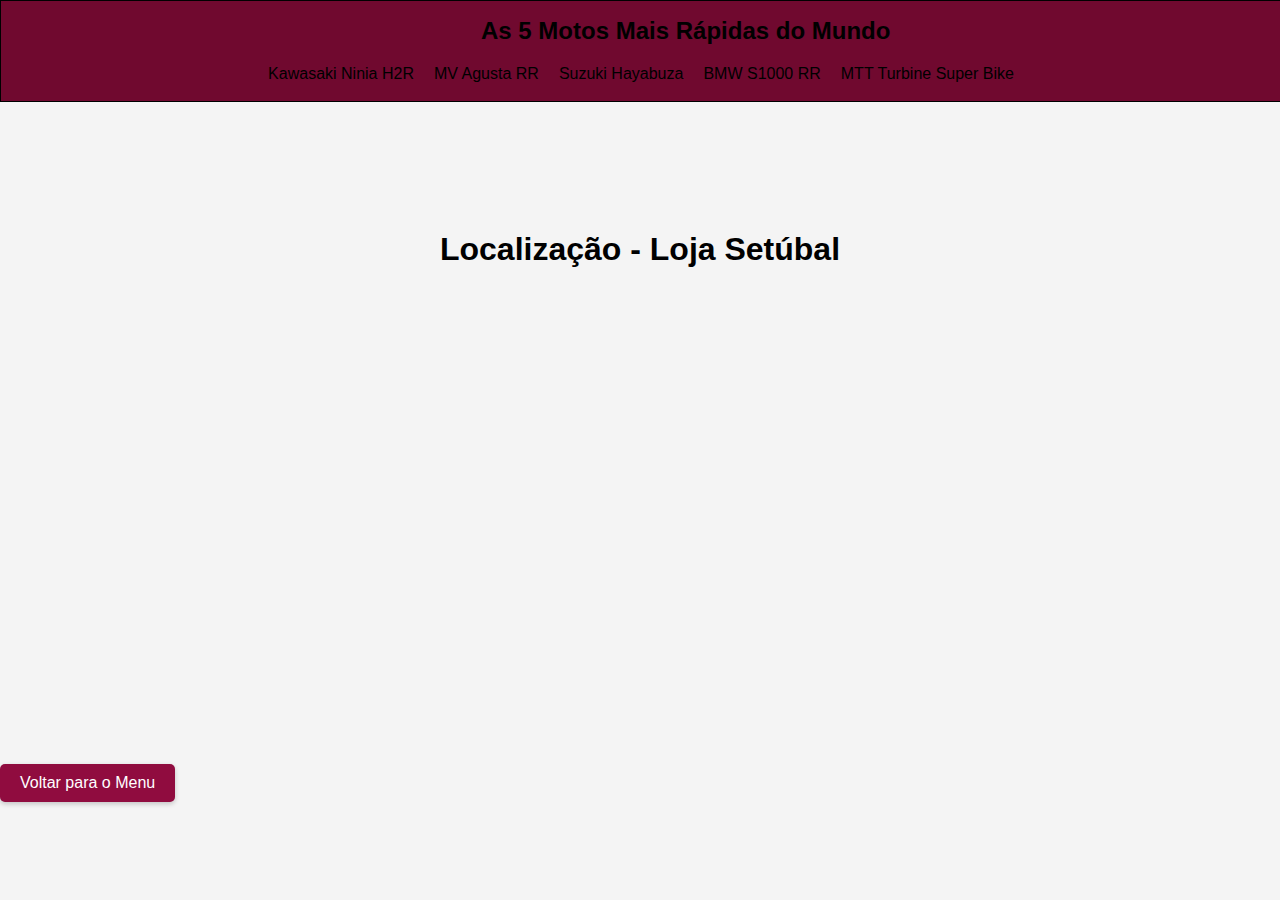
<file: Localizacao.html>
<!DOCTYPE html>
<html lang="en">
<head>
    <meta charset="UTF-8">
    <meta name="viewport" content="width=device-width, initial-scale=1.0">
    <title>Localizacao</title>
    <style>
body {
    margin: 0;
    font-family: Arial, sans-serif;
    background-color: #f4f4f4;
}

.header {
    position: relative;
    height: 300px;
    background-image: url('kawasakininja.imagem.webp'); /* Substituir pelo caminho correto da imagem */
    background-size: cover;
    background-position: center;
    display: flex;
    justify-content: center;
    align-items: center;
    color: #fff;
    text-shadow: 2px 2px 4px rgba(0, 0, 0, 0.7);
}

.header h1 {
    font-size: 3rem;
}

.content {
    display: flex;
    justify-content: space-between;
    align-items: center;
    padding: 40px;
    max-width: 1200px;
    margin: 0 auto;
    background-color: #fff;
    border-radius: 8px;
    box-shadow: 0 4px 10px rgba(0, 0, 0, 0.1);
}

.text-content {
    flex: 1;
    padding-right: 20px;
}

.text-content h2 {
    color: #900C3F;
}

.text-content p {
    line-height: 1.6;
    color: #333;
}

.image-content img {
    max-width: 400px;
    border-radius: 8px;
    box-shadow: 0 4px 10px rgba(0, 0, 0, 0.1);
}

.button {
    display: inline-block;
    margin-top: 20px;
    padding: 10px 20px;
    background-color: #900C3F;
    color: #fff;
    text-decoration: none;
    border-radius: 5px;
    box-shadow: 0 2px 5px rgba(0, 0, 0, 0.2);
}

.button:hover {
    background-color: #70092f;
}
.category-menu {
    display: flex;
    justify-content: center;
    gap: 20px;
    margin-bottom: 30px;
    
}
.title {

    margin-left:480px  ;
    font-size: 24px;
    font-weight: bold;
    margin-bottom: 20px;

}
.category-menu a{
    color: black;
    text-decoration: none;
}
header {
    background-color:#70092f;
    width: 100%;
    height: 100px;
    top:-10px;
    border: 1px solid black;
}
.video1 {
    width: 100%;
}
.header {
    overflow: hidden;
}
    .form {
        text-align: center;
    }
    .button {
            display: inline-block;
            margin-top: 20px;
            padding: 10px 20px;
            background-color: #900C3F;
            color: #fff;
            text-decoration: none;
            border-radius: 5px;
            box-shadow: 0 2px 5px rgba(0, 0, 0, 0.2);
        }

        .button:hover {
            background-color: #70092f;
        }
    </style>
</head>
<body>
    <header>
        <h1 class="title">As 5 Motos Mais Rápidas do Mundo</h1>
        <div class="category-menu">
            <a href="kawasaki.html" class="category-item">Kawasaki Ninia H2R</a>
            <a href="mvaugusta.html" class="category-item">MV Agusta RR</a>
            <a href="suzukihayabuza.html" class="category-item">Suzuki Hayabuza</a>
            <a href="bmws1000.html" class="category-item">BMW S1000 RR</a>
            <a href="turbinesuperbike.html" class="category-item">MTT Turbine Super Bike</a>
        </div>
    </header><br><br><br><br><br><br>
    <div class="form">
        <h1>Localização - Loja Setúbal</h1>
        <iframe src="https://www.google.com/maps/embed?pb=!1m18!1m12!1m3!1d199763.6330752313!2d-9.18855941328124!3d38.5266962!2m3!1f0!2f0!3f0!3m2!1i1024!2i768!4f13.1!3m3!1m2!1s0xd1943a1ae904f09%3A0xc23ab8c4ff7d6943!2s100%20Entrada%20.net!5e0!3m2!1spt-PT!2spt!4v1732791506313!5m2!1spt-PT!2spt" width="600" height="450" style="border:0;" allowfullscreen="" loading="lazy" referrerpolicy="no-referrer-when-downgrade"></iframe>
    </div>
    <a href="index.html" class="button">Voltar para o Menu</a>
</body>
</html>
</file>
